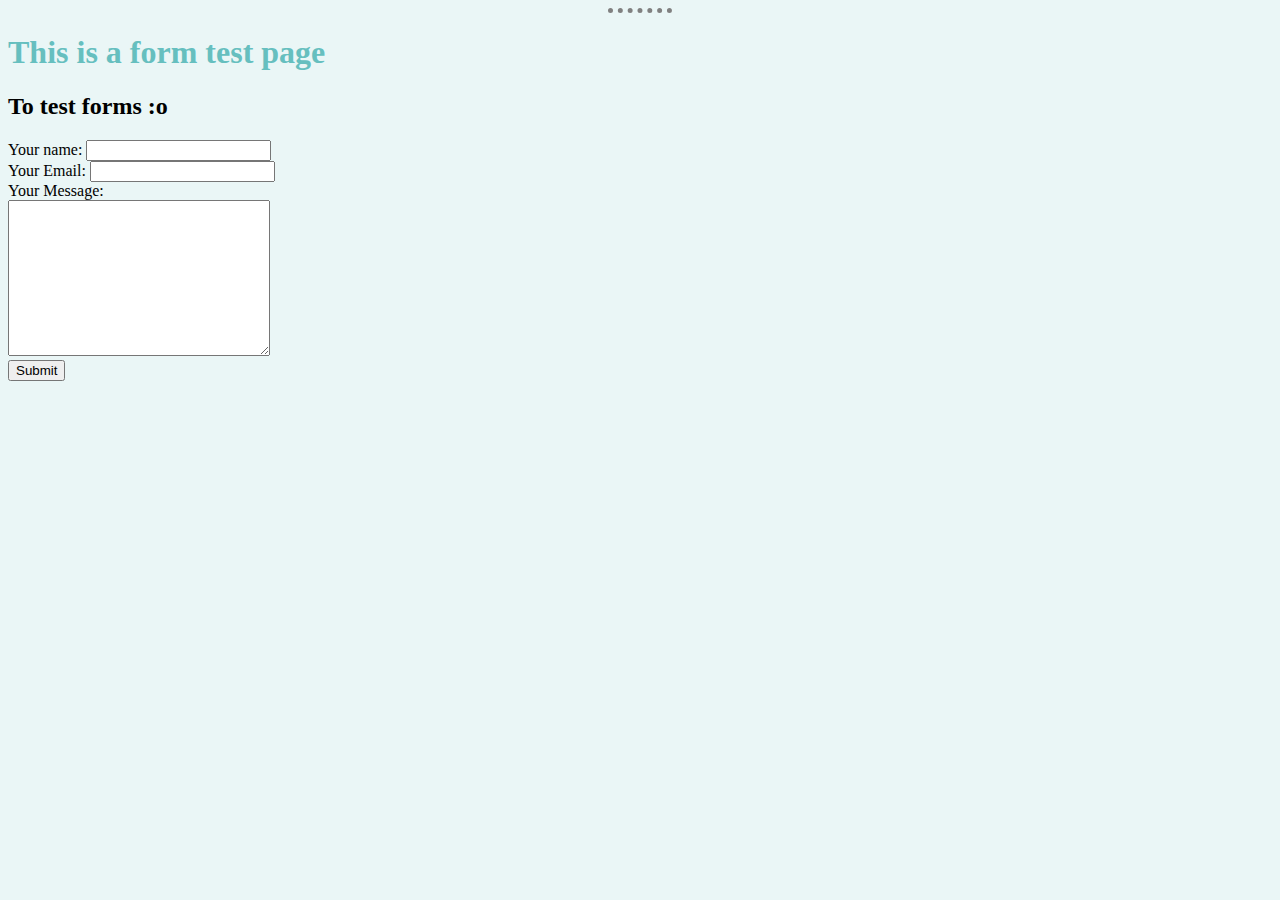
<file: contact.html>
<!doctype html>
<html lang="en">
    <head>
        <meta charset="UTF-8">
        <meta name="viewport"
              content="width=device-width, user-scalable=no, initial-scale=1.0, maximum-scale=1.0, minimum-scale=1.0">
        <meta http-equiv="X-UA-Compatible" content="ie=edge">
        <title>Document</title>
        <link rel="stylesheet" href="CSS/styles.css">
    </head>
    <body>
        <hr>
        <h1>This is a form test page</h1>
        <h2>To test forms :o</h2>
        <form action="index.html" method="post" enctype="text/plain">
            <label>Your name:</label>
            <input type="text" name="yourName" value=""><br>
            <label>Your Email:</label>
            <input type="email" name="yourEmail" value=""><br>
            <label>Your Message:</label><br>
            <textarea name="yourMessage" rows="10" cols="30"></textarea><br>
            <input type="submit" name="">
        </form>
    </body>
</html>
</file>
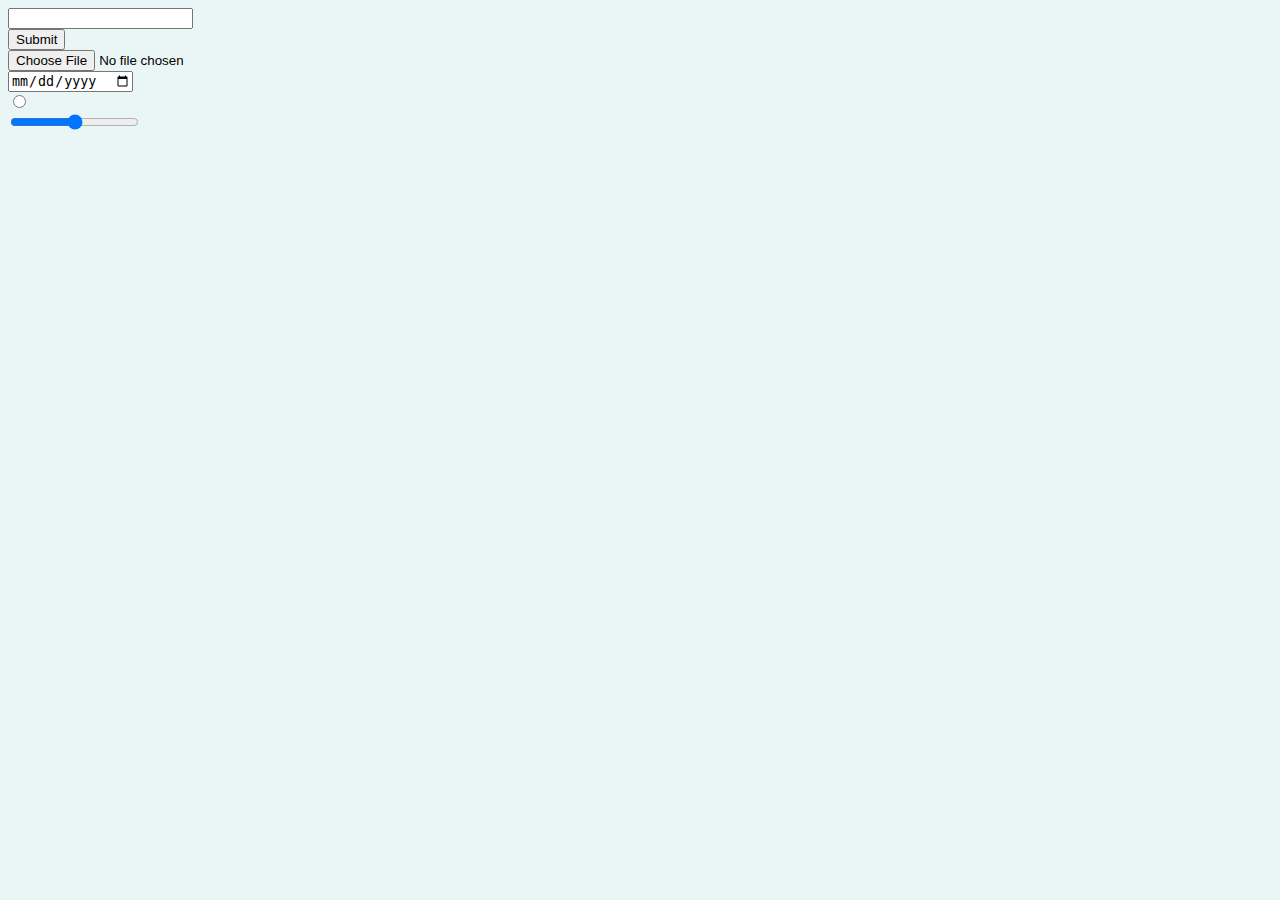
<file: inputs.html>
<!doctype html>
<html lang="en">
    <head>
        <meta charset="UTF-8">
        <meta name="viewport"
              content="width=device-width, user-scalable=no, initial-scale=1.0, maximum-scale=1.0, minimum-scale=1.0">
        <meta http-equiv="X-UA-Compatible" content="ie=edge">
        <title>Document</title>
        <link rel="stylesheet" href="CSS/styles.css">
    </head>
    <body>
        <form class="" action="index.html" method="post">
            <input type="text" name="" value=""><br>
            <input type="submit" name=""><br>
            <input type="file" name="" value=""><br>
            <input type="date" name="" value=""><br>
            <input type="radio" name="" value=""><br>
            <input type="range" name="" value="">
        </form>
    </body>
</html>
</file>
<file: CSS/styles.css>
body {
    background-color: #EAF6F6;
}

hr {
    border-style: none;
    border-top-style: dotted;
    border-color: grey;
    border-width: 5px;
    width: 5%;
}

h1 {
    color: #66BFBF;
}

h3 {
    color: #66BFBF;
}

.circular {
	border-radius: 100%
}

a:hover {
	background-color: gold;
}
</file>
